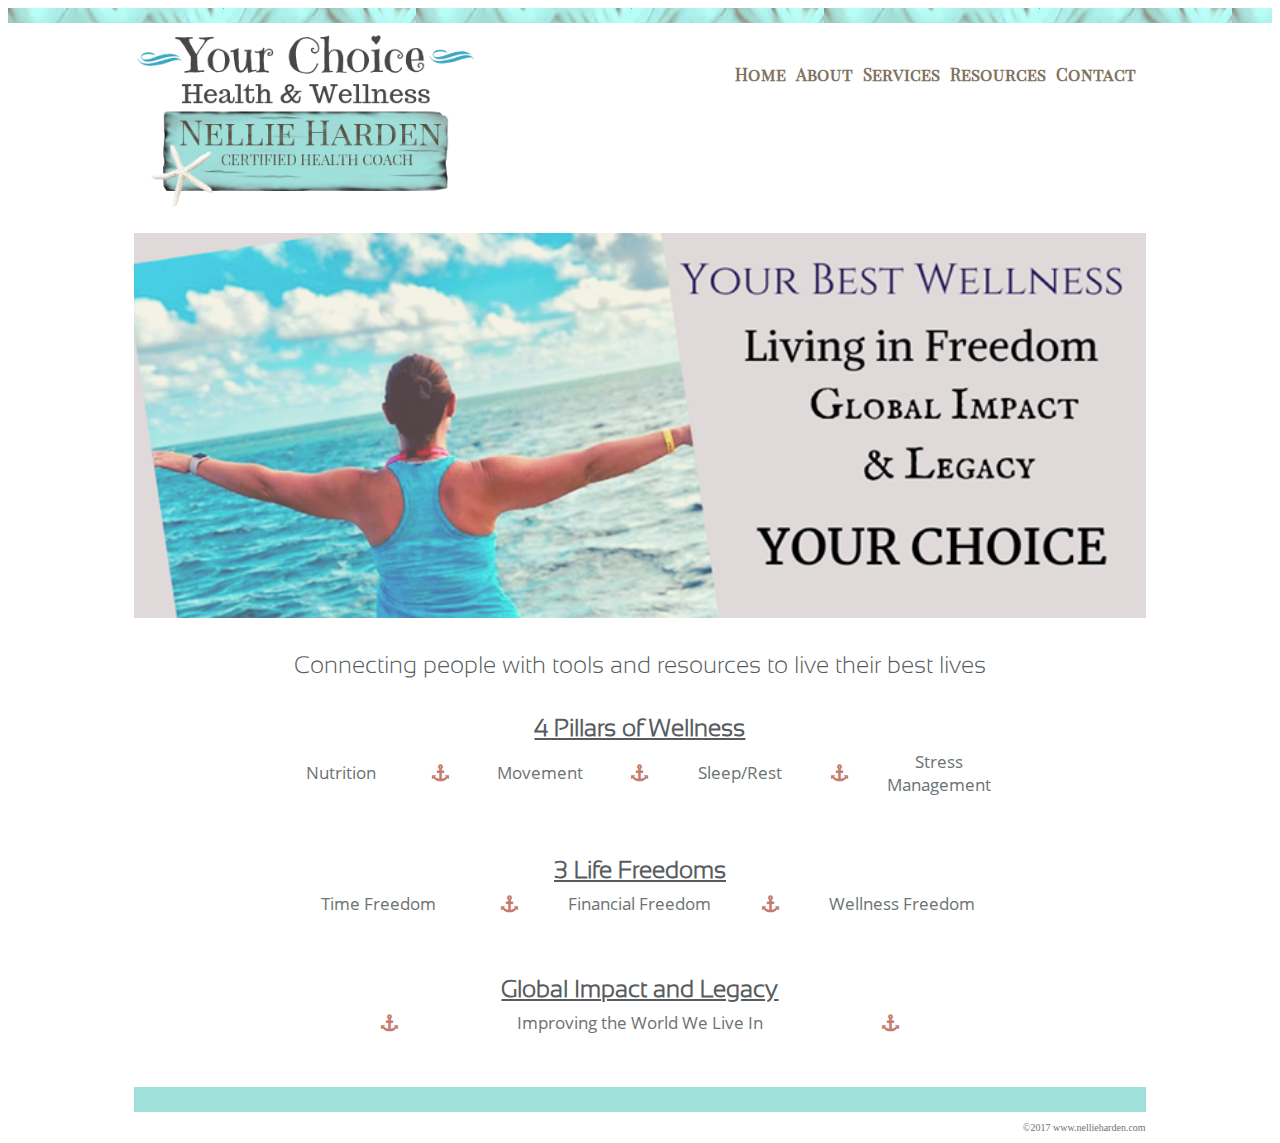
<file: index.html>
<!DOCTYPE html>
<html lang="en">
<head>
    <meta charset="UTF-8">
    <title>Your Choice Family Health &amp; Wellness</title>
    <link rel="shortcut icon" type="image/x-icon" href="/favicon.ico"/>
    <meta name="description" content="Helping you through Lifestyle, Excercise, Attitude, Nutrition">
    <meta name="ROBOTS" content="INDEX, FOLLOW">
    <meta http-equiv="Content-Type" content="text/html; charset=UTF-8">
    <meta name="viewport" content="width=device-width, initial-scale=1">
    <link rel="stylesheet" href="/css/style.css" media="screen">
    <link rel="stylesheet" href="/lib/font-awesome/css/font-awesome.min.css" media="screen">
    <script async src="/js/nh.min.js"></script>


    <!--[if lte IE 8]>
    <script>
        alert("We apologize, but Internet Explorer versions prior to 9 are not supported.");
    </script>
    <![endif]-->

</head>


<body>
<div id="banner"></div>
<div id="container">
    <div id="header"></div>
    <div id="page">
        <div id="main_pic">
            <img src="/img/home_img_2.png" width="100%" >
        </div>
        <div id="life_goals">
            <p class="cntr font-sans-light">Connecting people with tools and resources to live their best lives</p>
            <div class="indent">
                <table width="100%">
                    <tr>
                        <td colspan="7" class="cntr"><span class="font-sans-light underln heavy">4 Pillars of Wellness</span></td>
                    </tr>
                    <tr class="bullet">
                        <td class="cntr pillar">Nutrition</td>
                        <td class="cntr"><i class="fa fontawesome-icon size-medium medium circle-no fa-anchor"></i></td>
                        <td class="cntr pillar">Movement</td>
                        <td class="cntr"><i class="fa fontawesome-icon size-medium medium circle-no fa-anchor"></i></td>
                        <td class="cntr pillar">Sleep/Rest</td>
                        <td class="cntr"><i class="fa fontawesome-icon size-medium medium circle-no fa-anchor"></i></td>
                        <td class="cntr pillar">Stress Management</td>
                    </tr>
                </table>
                <table width="100%">
                    <tr>
                        <td colspan="5" class="cntr"><span class="font-sans-light underln heavy">3 Life Freedoms</span></td>
                    </tr>
                    <tr class="bullet">
                        <td class="cntr freedom">Time  Freedom</td>
                        <td class="cntr"><i class="fa fontawesome-icon size-medium medium circle-no fa-anchor"></i></td>
                        <td class="cntr freedom">Financial Freedom</td>
                        <td class="cntr"><i class="fa fontawesome-icon size-medium medium circle-no fa-anchor"></i></td>
                        <td class="cntr freedom">Wellness Freedom</td>
                    </tr>
                </table>
                <table width="100%">
                    <tr>
                        <td colspan="3" class="cntr"><span class="font-sans-light underln heavy">Global Impact and Legacy</span></td>
                    </tr>
                    <tr class="bullet">
                        <td class="cntr"><i class="fa fontawesome-icon size-medium medium circle-no fa-anchor"></i></td>
                        <td class="cntr legacy">Improving the World We Live In</td>
                        <td class="cntr"><i class="fa fontawesome-icon size-medium medium circle-no fa-anchor"></i></td>
                    </tr>
                </table>
            </div>
        </div>

    </div>
    <div id="bottom_border"></div>
    <div id="footer"></div>
</div>
</body>
</html>
</file>
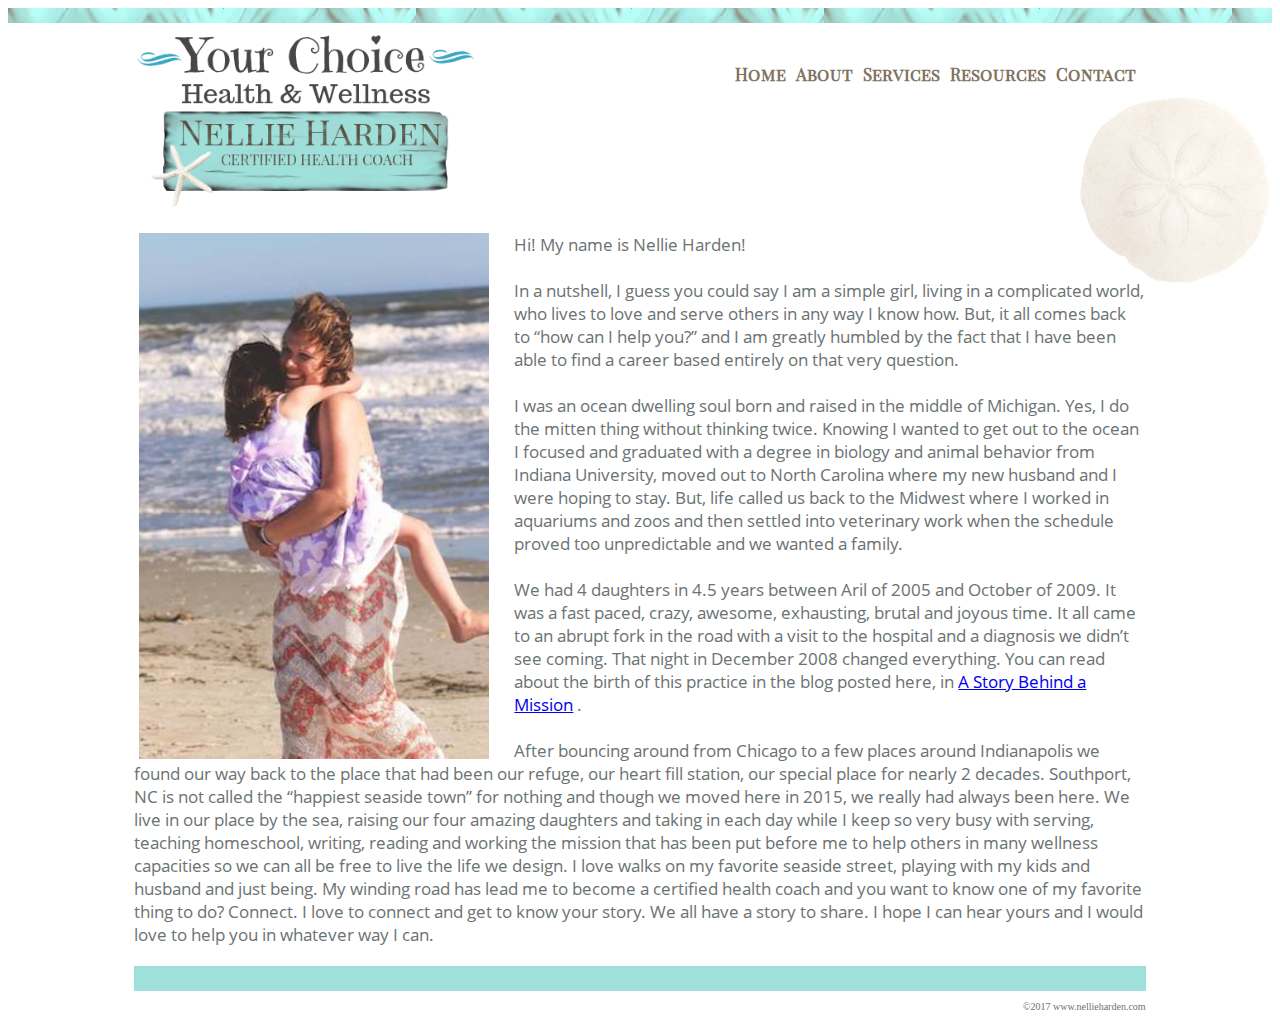
<file: about/index.html>
<!DOCTYPE html>
<html lang="en">
<head>
    <meta charset="UTF-8">
    <title>Your Choice Family Health &amp; Wellness</title>
    <link rel="shortcut icon" type="image/x-icon" href="/favicon.ico"/>
    <meta name="description" content="Helping you through Lifestyle, Excercise, Attitude, Nutrition">
    <meta name="ROBOTS" content="INDEX, FOLLOW">
    <meta http-equiv="Content-Type" content="text/html; charset=UTF-8">
    <meta name="viewport" content="width=device-width, initial-scale=1">
    <link rel="stylesheet" href="/css/style.css">
    <link rel="stylesheet" href="/lib/font-awesome/css/font-awesome.min.css">
    <script async src="/js/nh.min.js"></script>

    <!--[if lte IE 8]>
    <script>
        alert("We apologize, but Internet Explorer versions prior to 9 are not supported.");
    </script>
    <![endif]-->

</head>

<body>
<div id="banner"></div>
<div id="container">
    <div id="header"></div>
    <div id="page">

        <div id="about">
            <div class="background_opacity_50">
                <img class="background_img" src="/img/sand_dollar.png">
            </div>
            <img id="nellie" src="/img/nellie_trin.jpg">
            Hi!  My name is Nellie Harden!<br/><br/>
            In a nutshell, I guess you could say I am a simple girl, living in a complicated world, who lives to love and serve others in any way I know how.  But, it all comes back to “how can I help you?” and I am greatly humbled by the fact that I have been able to find a career based entirely on that very question.<br/><br/>
            I was an ocean dwelling soul born and raised in the middle of Michigan.  Yes, I do the mitten thing without thinking twice.  Knowing I wanted to get out to the ocean I focused and graduated with a degree in biology and animal behavior from Indiana University, moved out to North Carolina where my new husband and I were hoping to stay.  But, life called us back to the Midwest where I worked in aquariums and zoos and then settled into veterinary work when the schedule proved too unpredictable and we wanted a family.<br/><br/>
            We had 4 daughters in 4.5 years between Aril of 2005 and October of 2009.  It was a fast paced, crazy, awesome, exhausting, brutal and joyous time.  It all came to an abrupt fork in the road with a visit to the hospital and a diagnosis we didn’t see coming.  That night in December 2008 changed everything.  You can read about the birth of this practice in the blog posted here, in <a href="/blog/a-story-behind-a-mission/">A Story Behind a Mission</a> .<br/><br/>
            After bouncing around from Chicago to a few places around Indianapolis we found our way back to the place that had been our refuge, our heart fill station, our special place for nearly 2 decades.  Southport, NC is not called the “happiest seaside town” for nothing and though we moved here in 2015, we really had always been here.  We live in our place by the sea, raising our four amazing daughters and taking in each day while I keep so very busy with serving, teaching homeschool, writing, reading and working the mission that has been put before me to help others in many wellness capacities so we can all be free to live the life we design.  I love walks on my favorite seaside street, playing with my kids and husband and just being.  My winding road has lead me to become a certified health coach and you want to know one of my favorite thing to do?  Connect.  I love to connect and get to know your story.  We all have a story to share.  I hope I can hear yours and I would love to help you in whatever way I can.
        </div>

    </div>
    <div id="bottom_border"></div>
    <div id="footer"></div>
</div>
</body>
</html>
</file>
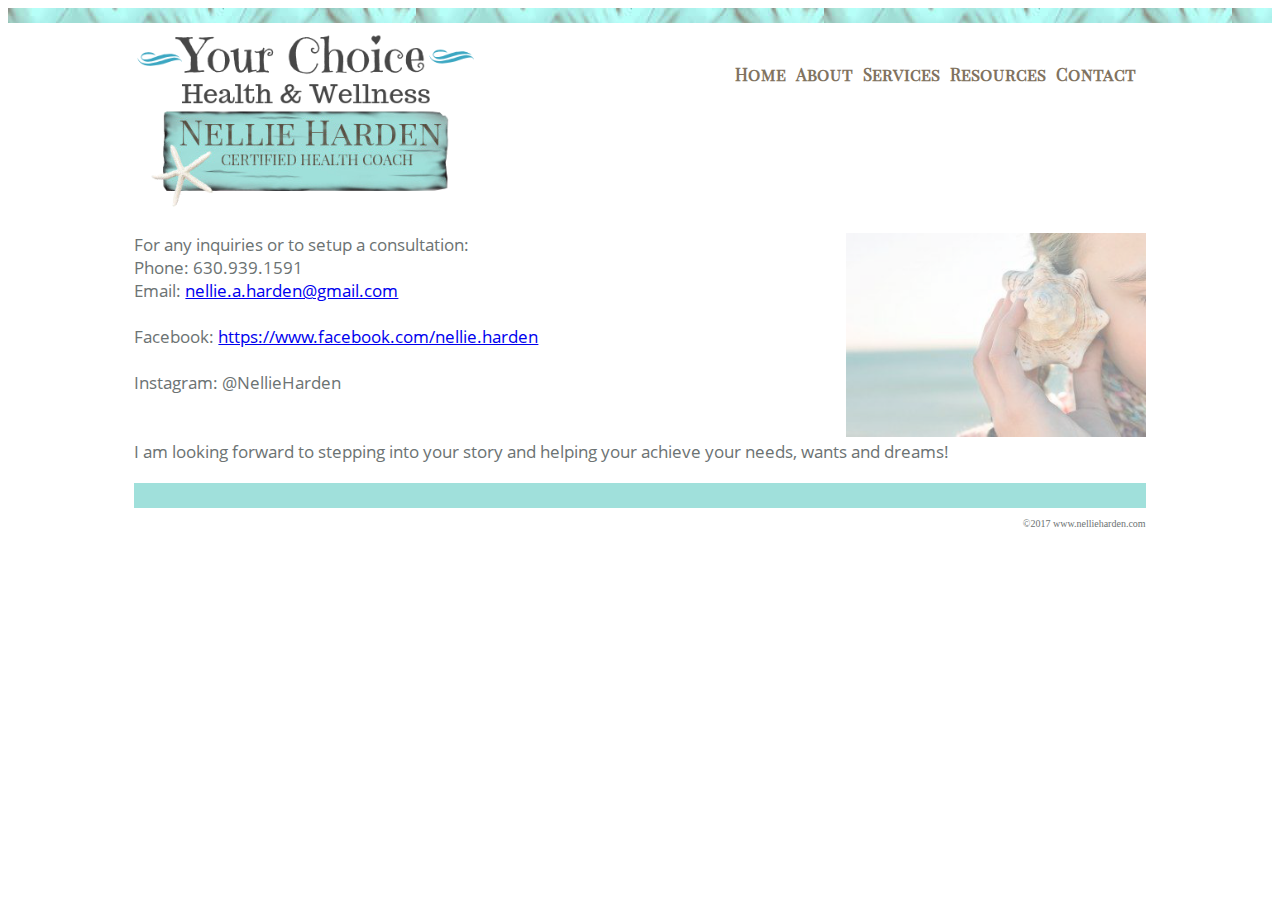
<file: contact/index.html>
<!DOCTYPE html>
<html lang="en">
<head>
    <meta charset="UTF-8">
    <title>Your Choice Family Health &amp; Wellness</title>
    <link rel="shortcut icon" type="image/x-icon" href="/favicon.ico"/>
    <meta name="description" content="Helping you through Lifestyle, Excercise, Attitude, Nutrition">
    <meta name="ROBOTS" content="INDEX, FOLLOW">
    <meta http-equiv="Content-Type" content="text/html; charset=UTF-8">
    <meta name="viewport" content="width=device-width, initial-scale=1">
    <link rel="stylesheet" href="/css/style.css" media="screen">
    <link rel="stylesheet" href="/lib/font-awesome/css/font-awesome.min.css" media="screen">
    <script async src="/js/nh.min.js"></script>

    <!--[if lte IE 8]>
    <script>
        alert("We apologize, but Internet Explorer versions prior to 9 are not supported.");
    </script>
    <![endif]-->

</head>

<body>
<div id="banner"></div>
<div id="container">
    <div id="header"></div>
    <div id="page">

        <div id="contact">
            <img src="/img/talking.png">

            For any inquiries or to setup a consultation:<br/>
            Phone: 630.939.1591<br/>
            Email: <a href="mailto:nellie.a.harden@gmail.com?Subject=Please%20send%20me%20more%20information" target="_blank">nellie.a.harden@gmail.com</a>
            <br/><br/>
            Facebook: <a href="https://www.facebook.com/nellie.harden" target="_blank">https://www.facebook.com/nellie.harden</a>
            <br/><br/>
            Instagram: @NellieHarden
            <br/><br/><br/>
            I am looking forward to stepping into your story and helping your achieve your needs, wants and dreams!
        </div>

    </div>
    <div id="bottom_border"></div>
    <div id="footer"></div>
</div>
</body>
</html>
</file>
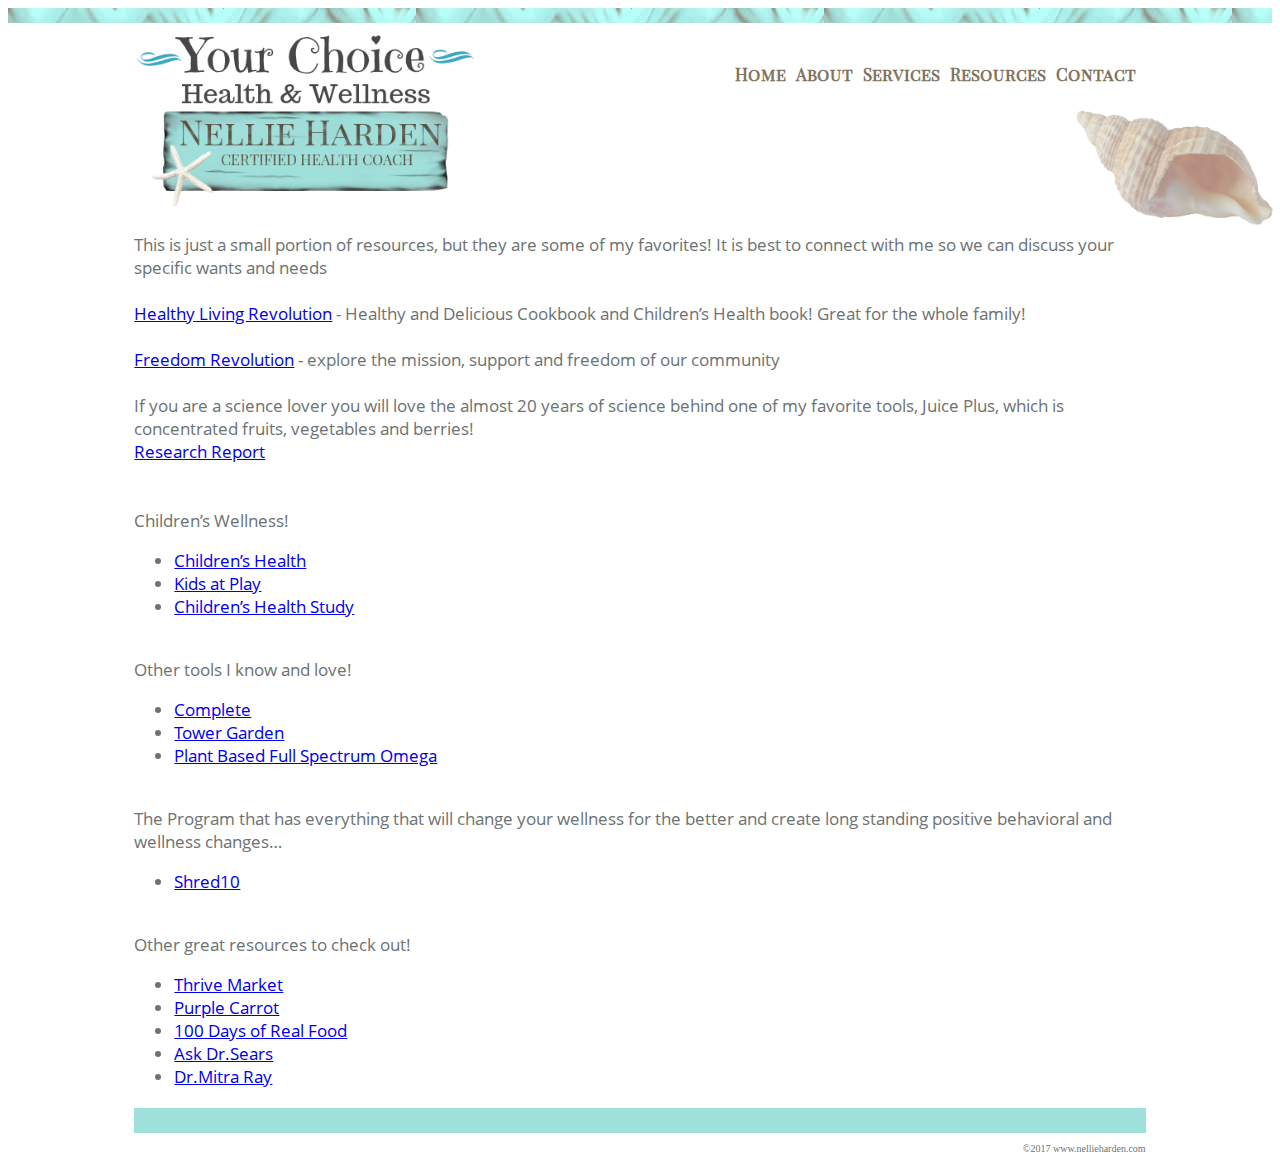
<file: resources/index.html>
<!DOCTYPE html>
<html lang="en">
<head>
    <meta charset="UTF-8">
    <title>Your Choice Family Health &amp; Wellness</title>
    <link rel="shortcut icon" type="image/x-icon" href="/favicon.ico"/>
    <meta name="description" content="Helping you through Lifestyle, Excercise, Attitude, Nutrition">
    <meta name="ROBOTS" content="INDEX, FOLLOW">
    <meta http-equiv="Content-Type" content="text/html; charset=UTF-8">
    <meta name="viewport" content="width=device-width, initial-scale=1">
    <link rel="stylesheet" href="/css/style.css" media="screen">
    <link rel="stylesheet" href="/lib/font-awesome/css/font-awesome.min.css" media="screen">
    <script async src="/js/nh.min.js"></script>

    <!--[if lte IE 8]>
    <script>
        alert("We apologize, but Internet Explorer versions prior to 9 are not supported.");
    </script>
    <![endif]-->

</head>

<body>
<div id="banner"></div>
<div id="container">
    <div id="header"></div>
    <div id="page">

        <div id="resources">
            <div class="background_opacity_50">
                <img class="background_img" src="/img/conch.png">
            </div>
            This is just a small portion of resources, but they are some of my favorites!  It is best to connect with me so we can discuss your specific wants and needs
            <br/><br/>

            <a href="http://www.healthylivingrevolution.com" target="_blank">Healthy Living Revolution</a> - Healthy and Delicious Cookbook and Children’s Health book! Great for the whole family!
            <br/><br/>

            <a href="http://www.thefreedomrevolution.com/" target="_blank">Freedom Revolution</a> - explore the mission, support and freedom of our community
            <br/><br/>

            If you are a science lover you will love the almost 20 years of science behind one of my favorite tools, Juice Plus, which is concentrated fruits, vegetables and berries!
            <br/>
            <a href="https://www.dropbox.com/s/c278zivfagni6ky/BEST%20Research%20Overview%20Update%2C%20Nov%202015.pdf?dl=0" target="_blank">Research Report</a>
            <br/><br/><br/>


            Children’s Wellness!
            <ul>
                <li><a href="https://www.youtube.com/watch?v=8Fu8TuziPQ4&;list=PLILUc2Yn7OGC4LCg8Juqe0dnkxSIzyv9L&;index=6" target="_blank">Children’s Health</a></li>
                <li><a href="https://www.youtube.com/watch?v=e-FO8RmhY8U&t=0s&list=PLILUc2Yn7OGAlMaeoc4h9KGGH2gcMepjJ&index=21" target="_blank">Kids at Play</a></li>
                <li><a href="https://www.youtube.com/watch?v=gCkVcJ-7jl8&index=35&list=PLILUc2Yn7OGAlMaeoc4h9KGGH2gcMepjJ" target="_blank">Children’s Health Study</a></li>
            </ul>
            <br/>

            Other tools I know and love!
            <ul>
                <li><a href="https://www.youtube.com/watch?v=iB0X6BEnz0A&;index=1&;list=PLILUc2Yn7OGAlMaeoc4h9KGGH2gcMepjJ" target="_blank">Complete</a></li>
                <li><a href="https://www.youtube.com/watch?v=Rib6yl3Wszg&;index=1&;list=PLILUc2Yn7OGATivYxN5G0V59URBJByIzV&;t=26s" target="_blank">Tower Garden</a></li>
                <li><a href="https://www.youtube.com/watch?v=MzH5uMb-ER8&t=68s" target="_blank">Plant Based Full Spectrum Omega</a></li>
            </ul>
            <br/>

            The Program that has everything that will change your wellness for the better and create long standing positive behavioral and wellness changes…
            <ul>
                <li><a href="http://www.shred10.com/" target="_blank">Shred10</a></li>
            </ul>
            <br/>

            Other great resources to check out!
            <ul>
                <li><a href="https://thrivemarket.com/myaisle/" target="_blank">Thrive Market</a></li>
                <li><a href="https://try.purplecarrot.com/plant_based?utm_source=adwordsnb&utm_campaign=adwordsplant_21&gclid=CjwKCAiAyrXiBRAjEiwATI95mYJXVbnDoZD2tXDZgtQFuhS4fZlKYpOhjA1dOz5Zf5Nn7Dlj6ZRjHxoC374QAvD_BwE" target="_blank">Purple Carrot</a></li>
                <li><a href="https://www.100daysofrealfood.com/" target="_blank">100 Days of Real Food</a></li>
                <li><a href="https://www.askdrsears.com/" target="_blank">Ask Dr.Sears</a></li>
                <li><a href="http://www.drmitraray.com/" target="_blank">Dr.Mitra Ray</a></li>
            </ul>
        </div>

    </div>
    <div id="bottom_border"></div>
    <div id="footer"></div>
</div>
</body>
</html>
</file>
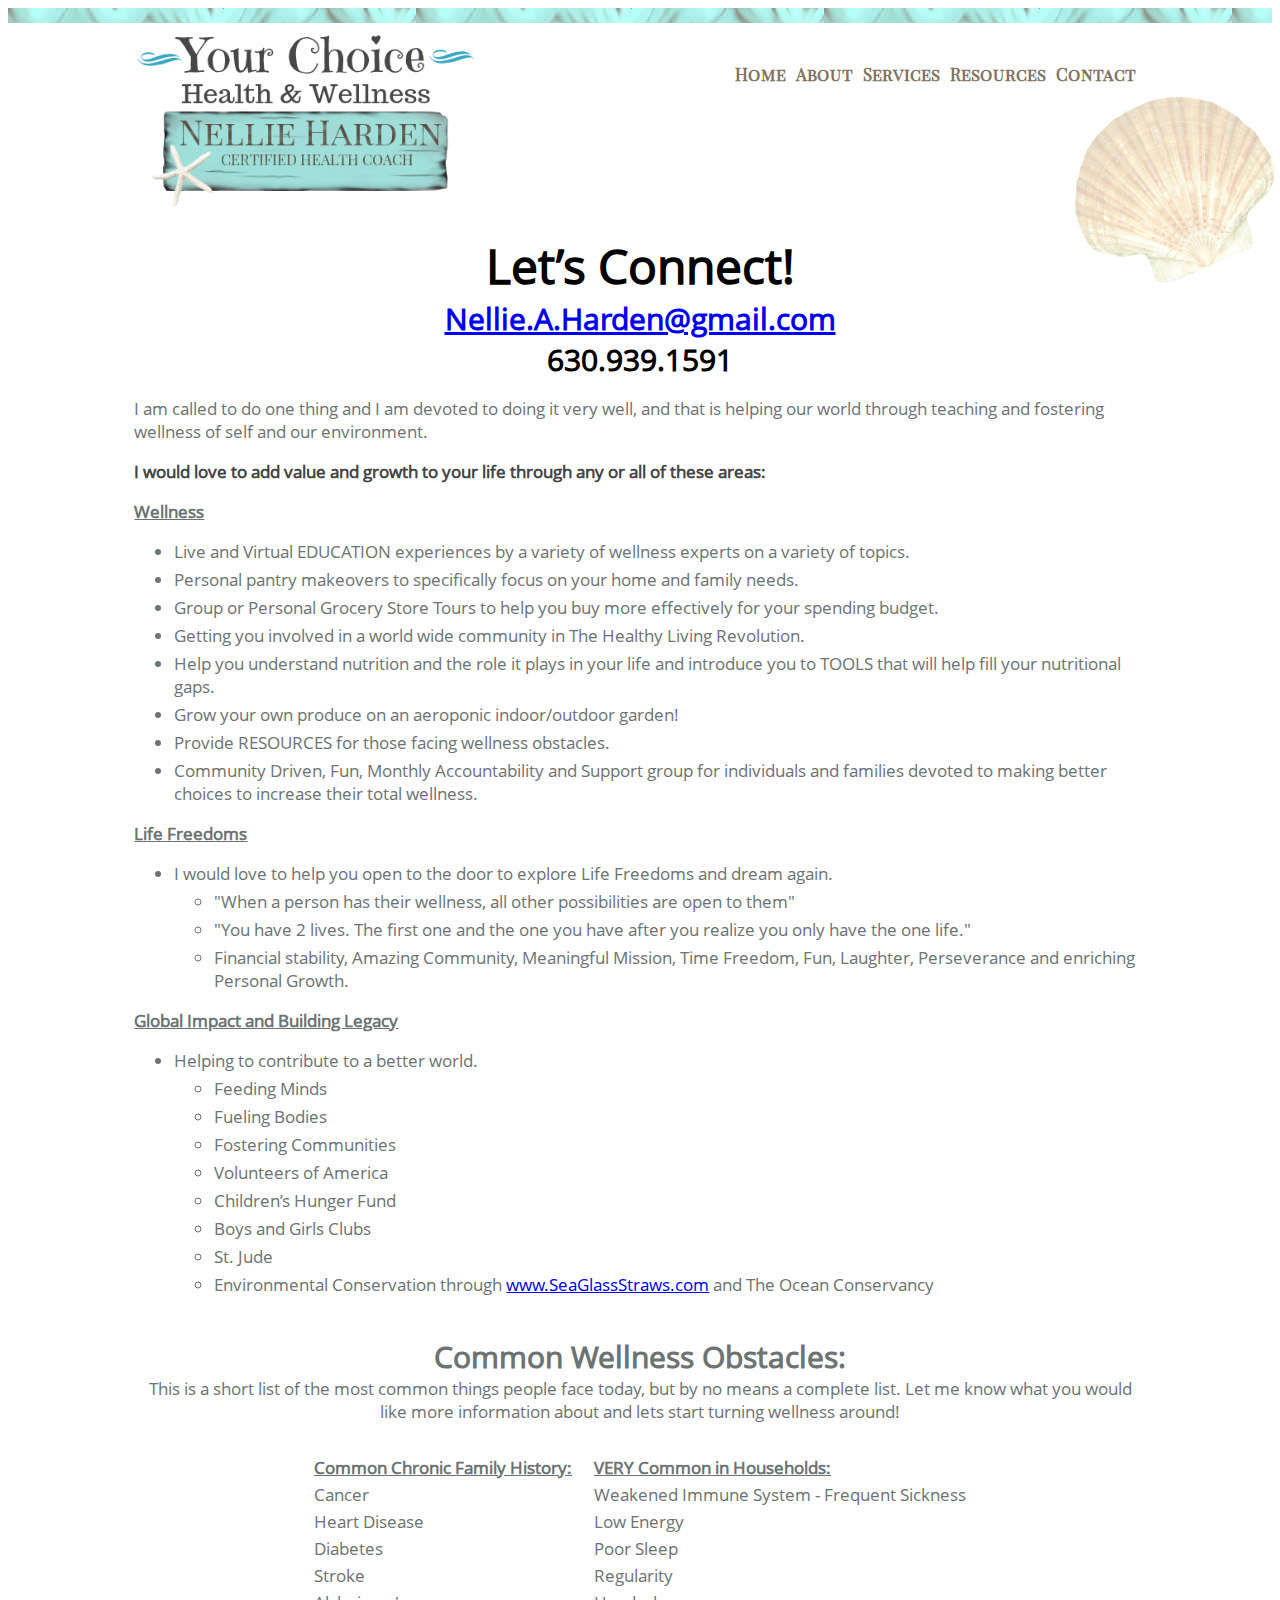
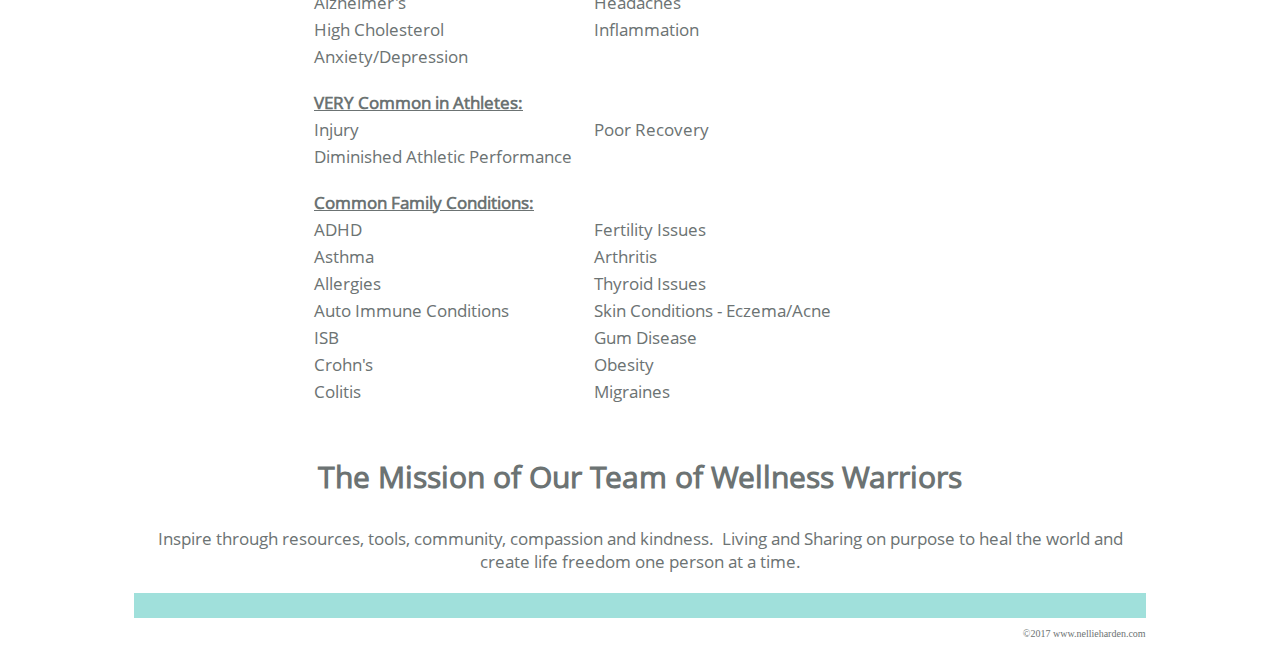
<file: services/index.html>
<!DOCTYPE html>
<html lang="en">
<head>
    <meta charset="UTF-8">
    <title>Your Choice Family Health &amp; Wellness</title>
    <link rel="shortcut icon" type="image/x-icon" href="/favicon.ico"/>
    <meta name="description" content="Helping you through Lifestyle, Excercise, Attitude, Nutrition">
    <meta name="ROBOTS" content="INDEX, FOLLOW">
    <meta http-equiv="Content-Type" content="text/html; charset=UTF-8">
    <meta name="viewport" content="width=device-width, initial-scale=1">
    <link rel="stylesheet" href="/css/style.css" media="screen">
    <link rel="stylesheet" href="/lib/font-awesome/css/font-awesome.min.css" media="screen">
    <script async src="/js/nh.min.js"></script>

    <!--[if lte IE 8]>
    <script>
        alert("We apologize, but Internet Explorer versions prior to 9 are not supported.");
    </script>
    <![endif]-->

</head>

<body>
<div id="banner"></div>
<div id="container">
    <div id="header"></div>
    <div id="page">

        <div id="services">
            <div class="background_opacity_50">
                <img class="background_img" src="/img/shell.png">
            </div>
            <div class="connect">
                <p id="connect_header">Let’s Connect!</p>
                <p class="font_30"><a href="mailto:Nellie.A.Harden@gmail.com">Nellie.A.Harden@gmail.com</a></p>
                <p class="font_30">630.939.1591</p>
            </div>
            <p id="mantra">I am called to do one thing and I am devoted to doing it very well, and that is helping our world through teaching and fostering wellness of self and our environment.</p>
            <p id="five_doors"><strong><span class="dark_grey">I would love to add value and growth to your life through any or all of these areas:</span></strong></p>
            <p class="service_title underln heavy">Wellness</p>
            <ul>
                <li>Live and Virtual EDUCATION experiences by a variety of wellness experts on a variety of topics.</li>
                <li class="top_5">Personal pantry makeovers to specifically focus on your home and family needs.</li>
                <li class="top_5">Group or Personal Grocery Store Tours to help you buy more effectively for your spending budget.</li>
                <li class="top_5">Getting you involved in a world wide community in The Healthy Living Revolution.</li>
                <li class="top_5">Help you understand nutrition and the role it plays in your life and introduce you to TOOLS that will help fill your nutritional gaps.</li>
                <li class="top_5">Grow your own produce on an aeroponic indoor/outdoor garden!</li>
                <li class="top_5">Provide RESOURCES for those facing wellness obstacles.</li>
                <li class="top_5">Community Driven, Fun, Monthly Accountability and Support group for individuals and families devoted to making better choices to increase their total wellness.</li>
            </ul>
            <p class="service_title underln heavy">Life Freedoms</p>
            <ul>
                <li>I would love to help you open to the door to explore Life Freedoms and dream again.</li>
                <ul>
                    <li class="top_5">"When a person has their wellness, all other possibilities are open to them"</li>
                    <li class="top_5">"You have 2 lives.  The first one and the one you have after you realize you only have the one life."</li>
                    <li class="top_5">Financial stability, Amazing Community, Meaningful Mission, Time Freedom, Fun, Laughter, Perseverance and enriching Personal Growth.</li>
                </ul>
            </ul>
            <p class="service_title underln heavy">Global Impact and Building Legacy</p>
            <ul>
                <li>Helping to contribute to a better world.</li>
                <ul>
                    <li class="top_5">Feeding Minds</li>
                    <li class="top_5">Fueling Bodies</li>
                    <li class="top_5">Fostering Communities</li>
                    <li class="top_5">Volunteers of America</li>
                    <li class="top_5">Children’s Hunger Fund</li>
                    <li class="top_5">Boys and Girls Clubs</li>
                    <li class="top_5">St. Jude</li>
                    <li class="top_5">Environmental Conservation through <a href="www.seaglassstraws.com" target="_blank">www.SeaGlassStraws.com</a> and The Ocean Conservancy</li>
                </ul>
            </ul>
            <div id="obstacles" class="cntr">
                <p class="font_30 heavy">Common Wellness Obstacles:</p>
                <p id="obstacles_list">This is a short list of the most common things people face today, but by no means a complete list.  Let me know what you would like more information about and lets start turning wellness around!</p>
                <table>
                    <tr>
                        <td class="heavy underln">Common Chronic Family History:</td> <td class="heavy underln">VERY Common in Households:</td>
                    </tr>
                    <tr>
                        <td>Cancer</td> <td>Weakened Immune System - Frequent Sickness</td>
                    </tr>
                    <tr>
                        <td>Heart Disease</td> <td>Low Energy</td>
                    </tr>
                    <tr>
                        <td>Diabetes</td> <td>Poor Sleep</td>
                    </tr>
                    <tr>
                        <td>Stroke</td> <td>Regularity</td>
                    </tr>
                    <tr>
                        <td>Alzheimer's</td> <td>Headaches</td>
                    </tr>
                    <tr>
                        <td>High Cholesterol</td> <td>Inflammation</td>
                    </tr>
                    <tr>
                        <td>Anxiety/Depression</td> <td></td>
                    </tr>
                    <tr>
                        <td class="heavy underln top_20" colspan="2">VERY Common in Athletes:</td>
                    </tr>
                    <tr>
                        <td>Injury</td> <td>Poor Recovery</td>
                    </tr>
                    <tr>
                        <td colspan="2">Diminished Athletic Performance</td>
                    </tr>
                    <tr>
                        <td class="heavy underln top_20" colspan="2">Common Family Conditions:</td>
                    </tr>
                    <tr>
                        <td>ADHD</td> <td>Fertility Issues</td>
                    </tr>
                    <tr>
                        <td>Asthma</td> <td>Arthritis</td>
                    </tr>
                    <tr>
                        <td>Allergies</td> <td>Thyroid Issues</td>
                    </tr>
                    <tr>
                        <td>Auto Immune Conditions</td> <td>Skin Conditions - Eczema/Acne</td>
                    </tr>
                    <tr>
                        <td>ISB</td> <td>Gum Disease</td>
                    </tr>
                    <tr>
                        <td>Crohn's</td> <td>Obesity</td>
                    </tr>
                    <tr>
                        <td>Colitis</td> <td>Migraines</td>
                    </tr>
                </table>
            </div>
            <div id="mission" class="cntr top_20">
                <p class="font_30 heavy">The Mission of Our Team of Wellness Warriors</p>
                <p>Inspire through resources, tools, community, compassion and kindness.  Living and Sharing on purpose to heal the world and create life freedom one person at a time.</p>
            </div>
        </div>

    </div>
    <div id="bottom_border"></div>
    <div id="footer"></div>
</div>
</body>
</html>
</file>
<file: css/style.css>
@font-face {
    font-family: Sansation Light;
    src: url(../font/sansation.light.eot), /* IE Compat Modes */
    url(../font/sansation.light.woff), /* Modern Browsers */
    url(../font/sansation.light.ttf) /* Safari, Android, iOS */
}

@font-face {
    font-family: cabin-bold;
    src: url(../font/cabinsketch-bold-webfont.eot), /* IE Compat Modes */
    url(../font/cabinsketch-bold-webfont.woff), /* Modern Browsers */
    url(../font/cabinsketch-bold-webfont.ttf) /* Safari, Android, iOS */
}

@font-face {
    font-family: playfair;
    src: url(../font/playfairdisplaysc-regular-webfont.eot), /* IE Compat Modes */
    url(../font/playfairdisplaysc-regular-webfont.woff), /* Modern Browsers */
    url(../font/playfairdisplaysc-regular-webfont.ttf) /* Safari, Android, iOS */
}

@font-face {
    font-family: Open Sans;
    src: url(../font/OpenSans-Regular.eot), /* IE Compat Modes */
    url(../font/OpenSans-Regular.woff), /* Modern Browsers */
    url(../font/OpenSans-Regular.ttf) /* Safari, Android, iOS */
}

.top_20 {
    padding-top: 20px;
}

.top_5 {
    padding-top: 5px;
}

body {
    display: block;
    margin: 8px;
}

div#banner {
    background: url(../img/border3.jpg) repeat top left;
    height: 15px;
}

div#container {
    width: 80%;
    min-width: 734px;
    max-width: 1200px;
    margin: auto;
}

div#header {
    width: 100%;
    padding-top: 10px;
    overflow: auto;
}

div#logo {
    width: 34%;
    min-width: 210px;
    max-width: 360px;
    float: left;
}

div#menu {
    padding-top: 30px;
    width: 64%;
    float: right;
}

.nav-collapse ul {
    list-style: none;
    margin: 0;
    padding: 0;
    float: right;
}

.nav-collapse li {
    float: left;
    position: relative;
    cursor: pointer;
    padding-right: 10px;
    display: block;
}

.js .nav-collapse {
    clip: rect(0 0 0 0);
    max-height: 0;
    position: absolute;
    display: block;
    zoom: 1;
}

.nav-collapse.opened {
    max-height: 9999px;
}

.nav-toggle {
    -webkit-tap-highlight-color: rgba(0,0,0,0);
    -webkit-touch-callout: none;
    -webkit-user-select: none;
    -moz-user-select: none;
    -ms-user-select: none;
    -o-user-select: none;
    user-select: none;
    width: 70px;
    height: 35px;
    float: right;
    text-indent: -9999px;
    overflow: hidden;
    display: block;
    background: url("../img/menu_bars.png") no-repeat 50% 22%;
    background-size: 25px 25px;
}

div#menu a {
    text-decoration: none;
    font-family: 'playfair';
    font-size: 17px;
    color: #81735F;
    font-weight: BOLD;
    letter-spacing: 0px;
}

div#page {
    padding-top: 20px;
}

div#page > div {
    font-family: 'Open Sans';
    font-size: 17px;
    color: #6c7373;
}

.cntr {
    text-align: center;
}

.underln {
    text-decoration: underline;
}

.heavy {
    font-weight: bold;
}

.red_text {
    color: #c67c6d;
}

.font-sans-light {
    font-family: "Sansation Light";
    font-size: 24px;
    color: #585c5e;
    line-height: 36px;
    font-style: normal;
}

.teal {
    color: #30aea7;
}

.dark_grey {
    color: #444;
}

.indent {
    width: 74%;
    margin: 0 auto;
}

.indent table {
    margin-bottom: 50px;
}

.indent td.header {
    border-bottom: 2px black solid;
}

.bullet {
    font-family: 'Open Sans';
    font-size: 17px;
    color: #6c7373;
    margin: 0px 0px 8px 0px;
}

.pillar {
    width: 20%;
}

.freedom {
    width: 30%;
}

.legacy {
    width: 250px;
}

div#life_goals .bullet i{
    color: #c67c6d;
    margin-top: 2px;
}

img#nellie {
    margin-right: 25px;
    float: left;
    width: 40%;
    max-width: 350px;
    padding-left: 5px;
}

img.background_img {
    width: 200px;
}

div#contact img {
    width: 300px;
    float: right;
}

div.background_opacity_50 {
    position: absolute;
    top: 90px;
    right: 5px;
    z-index: -10;
}

p#how_step {
    font-family: "Sansation Light";
    color: #c67c6d;
    font-size: 24px;
    padding-left: 10%;
    font-weight: bold;
}

div.connect {
    text-align: center;
    font-weight: bold;
    color: #000;
}

div.connect p {
    margin: 0px;
}

p#connect_header {
    font-size: 48px;
}

p.font_30 {
    font-size: 30px;
}

div#bottom_border {
    background-color: #a0e0db;
    border-color: #eae9e9;
    height: 25px;
    margin-top: 20px;
}

div#obstacles {
    margin-top: 40px;
}

div#obstacles p {
    margin: 0px;
}

div#obstacles table {
    padding-top: 30px;
    margin-left:auto;
    margin-right:auto;
    text-align: left;
}

div#obstacles table td{
    padding-right: 10px;
    padding-left: 10px;
}

div#footer {
    text-align: right;
    font-size: 10px;
    color: #6c7373;
}


@media screen and (max-width: 750px) {
    div#container {
        width: 100%;
        min-width: 0px;
    }

    div#header {
        padding-top: 0px;
    }

    div#logo {
        width: 100%;
        max-width: 751px;
    }

    div#menu {
        padding-top: 0px;
        padding-right: 5px;
        width: 100%;
    }

    .nav-collapse ul {
        width: calc(100% - 105px);
    }

    .nav-collapse li {
        float: none;
    }

    img.background_img {
        width: 100px;
    }

    div.background_opacity_50 {
        position: absolute;
        top: 225px;
        right: 5px;
        z-index: -10;
    }

    .js-nav-active div.background_opacity_50 {
        position: absolute;
        top: 325px;
        right: 5px;
        z-index: -10;
    }

    div#contact img {
        width: 170px;
    }
}

@media screen and (min-width: 751px) {
    .js .nav-collapse {
        position: relative;
    }
    .js .nav-collapse.closed {
        max-height: none;
    }
    .nav-toggle {
        background-image: url(../img/menu_bars.png);
        display: none;
    }
}
</file>
